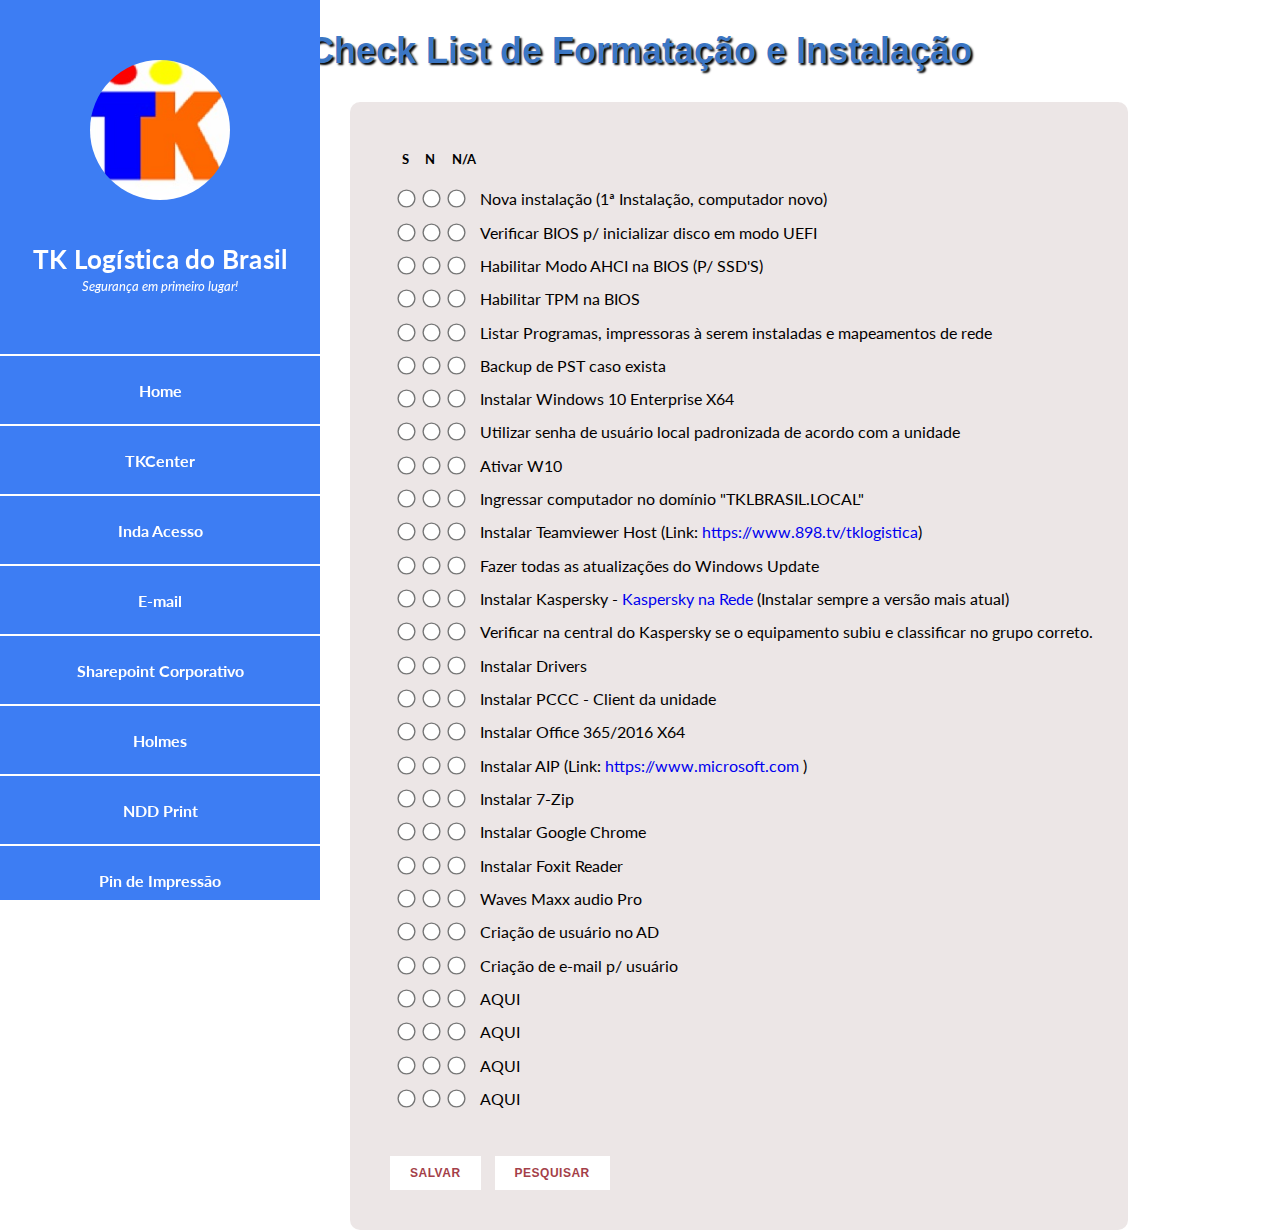
<file: checklist-instalacaoeFormatacao.html>
<!DOCTYPE html>
<html lang="pt-br">

<head>
    <meta charset="UTF-8">
    <meta http-equiv="X-UA-Compatible" content="IE=edge">
    <meta name="viewport" content="width=device-width, initial-scale=1.0">
    <title>Check List - Instalação e Formatação</title>
    <!-- Additional CSS Files -->
    <link rel="stylesheet" href="estilos/estiloFor.css">
    <!--<link rel="stylesheet" href="estilos/fontawesome.css" />-->
    <link rel="stylesheet" href="estilos/templatemo-style.css" />
    <!-- <link rel="stylesheet" href="estilos/owl.css" />-->
    <!-- <link rel="stylesheet" href="estilos/lightbox.css" />  -->
    <!-- FavIcon -->
    <link rel="shortcut icon" href="images/icones/favicon.ico" type="image/x-icon">

</head>

<body>
    <div class="responsive-nav">
        <i class="fa fa-bars" id="menu-toggle"></i>
        <div id="menu" class="menu">
            <i class="fa fa-times" id="menu-close"></i>
            <div class="container">
                <div class="image">
                    <a href="#"><img src="images/author-image.jpg" alt="" /></a>
                </div>
                <div class="author-content">
                    <h4>TK Logística do Brasil</h4>
                    <span>Segurança em primeiro lugar!</span>
                </div>
                <nav class="main-nav" role="navigation">
                    <ul class="main-menu">
                        <li><a href="./index.html">Home</a></li>
                        <li><a href="https://tkcenter.topdesk.net/tas/public/login/form" target="_blank">TKCenter</a>
                        </li>
                        <li><a href="http://tklsrvora08:4399/indaacesso/login.php" target="_blank">Inda Acesso</a></li>
                        <li><a href="https://www.office.com/?auth=2" target="_blank">E-mail</a></li>
                        <li><a href="https://tklbrasil0.sharepoint.com/sites/governancacorporativa/File%20Server/Forms/AllItems.aspx"
                                target="_blank">Sharepoint Corporativo</a></li>
                        <li><a href="https://app.holmesdoc.io/#/login" target="_blank">Holmes</a></li>
                        <li><a href="https://360.nddprint.com/login/company" target="_blank">NDD Print</a></li>
                        <li><a href="#">Pin de Impressão</a></li>
                        <li><a href="checklist-instalacaoeFormatacao.html">Check List - Instalação e Formatação</a></li>
                    </ul>
                </nav>
                <div class="social-network">
                    <ul class="soial-icons">
                        <li>
                            <a href="https://fb.com/templatemo"><i class="fa fa-facebook"></i></a>
                        </li>
                        <li>
                            <a href="#"><i class="fa fa-twitter"></i></a>
                        </li>
                        <li>
                            <a href="#"><i class="fa fa-linkedin"></i></a>
                        </li>
                        <li>
                            <a href="#"><i class="fa fa-dribbble"></i></a>
                        </li>
                        <li>
                            <a href="#"><i class="fa fa-rss"></i></a>
                        </li>
                    </ul>
                </div>
                <div class="copyright-text">
                    <p>Copyright &copy 2021 TKL Brasil</p>
                </div>
            </div>
        </div>
    </div>

    <h2> Check List de Formatação e Instalação</h2>
    <div id="formu">
        <form>
            <div class="nsd">
                <h4>&nbsp S &nbsp &nbsp N &nbsp &nbsp N/A</h4>
                <input type="radio" name="opcao1" value="op1">
                <input type="radio" name="opcao1" value="op2">
                <input type="radio" name="opcao1" value="op3"> <span class="margin-item">Nova instalação (1ª Instalação,
                    computador novo)</span>
            </div>
            <div class="nsd">
                <input type="radio" name="opcao2" value="op1">
                <input type="radio" name="opcao2" value="op2">
                <input type="radio" name="opcao2" value="op3"> <span class="margin-item">Verificar BIOS p/ inicializar
                    disco em modo UEFI</span>
            </div>
            <div class="nsd">
                <input type="radio" name="opcao3" value="op1">
                <input type="radio" name="opcao3" value="op2">
                <input type="radio" name="opcao3" value="op3"> <span class="margin-item">Habilitar Modo AHCI na BIOS (P/
                    SSD'S)</span>
            </div>
            <div class="nsd">
                <input type="radio" name="opcao4" value="op1">
                <input type="radio" name="opcao4" value="op2">
                <input type="radio" name="opcao4" value="op3"> <span class="margin-item">Habilitar TPM na BIOS</span>
            </div>
            <div class="nsd">
                <input type="radio" name="opcao5" value="op1">
                <input type="radio" name="opcao5" value="op2">
                <input type="radio" name="opcao5" value="op3"> <span class="margin-item">Listar Programas, impressoras à
                    serem instaladas e mapeamentos de rede</span>
            </div>
            <div class="nsd">
                <input type="radio" name="opcao6" value="op1">
                <input type="radio" name="opcao6" value="op2">
                <input type="radio" name="opcao6" value="op3"> <span class="margin-item">Backup de PST caso
                    exista</span>
            </div>
            <div class="nsd">
                <input type="radio" name="opcao7" value="op1">
                <input type="radio" name="opcao7" value="op2">
                <input type="radio" name="opcao7" value="op3"> <span class="margin-item">Instalar Windows 10 Enterprise
                    X64</span>
            </div>
            <div class="nsd">
                <input type="radio" name="opcao8" value="op1">
                <input type="radio" name="opcao8" value="op2">
                <input type="radio" name="opcao8" value="op3"> <span class="margin-item">Utilizar senha de usuário local
                    padronizada de acordo com a unidade</span>
            </div>
            <div class="nsd">
                <input type="radio" name="opcao9" value="op1">
                <input type="radio" name="opcao9" value="op2">
                <input type="radio" name="opcao9" value="op3"> <span class="margin-item">Ativar W10</span>
            </div>
            <div class="nsd">
                <input type="radio" name="opcao10" value="op1">
                <input type="radio" name="opcao10" value="op2">
                <input type="radio" name="opcao10" value="op3"> <span class="margin-item">Ingressar computador no
                    domínio "TKLBRASIL.LOCAL" </span>
            </div>
            <div class="nsd">
                <input type="radio" name="opcao11" value="op1">
                <input type="radio" name="opcao11" value="op2">
                <input type="radio" name="opcao11" value="op3"> <span class="margin-item"> Instalar Teamviewer Host
                    (Link: <a href="https://www.898.tv/tklogistica">https://www.898.tv/tklogistica</a>) </span>
            </div>
            <div class="nsd">
                <input type="radio" name="opcao12" value="op1">
                <input type="radio" name="opcao12" value="op2">
                <input type="radio" name="opcao12" value="op3"> <span class="margin-item"> Fazer todas as atualizações
                    do Windows Update </span>
            </div>
            <div class="nsd">
                <input type="radio" name="opcao13" value="op1">
                <input type="radio" name="opcao13" value="op2">
                <input type="radio" name="opcao13" value="op3"> <span class="margin-item"> Instalar Kaspersky - <a
                        href="\\172.24.0.5\klshare\PkgInst">Kaspersky na Rede</a> (Instalar sempre a versão mais atual)
                </span>
            </div>
            <div class="nsd">
                <input type="radio" name="opcao14" value="op1">
                <input type="radio" name="opcao14" value="op2">
                <input type="radio" name="opcao14" value="op3"> <span class="margin-item"> Verificar na central do
                    Kaspersky se o equipamento subiu e classificar no grupo correto. </span>
            </div>
            <div class="nsd">
                <input type="radio" name="opcao15" value="op1">
                <input type="radio" name="opcao15" value="op2">
                <input type="radio" name="opcao15" value="op3"> <span class="margin-item"> Instalar Drivers </span>
            </div>
            <div class="nsd">
                <input type="radio" name="opcao16" value="op1">
                <input type="radio" name="opcao16" value="op2">
                <input type="radio" name="opcao16" value="op3"> <span class="margin-item"> Instalar PCCC - Client da
                    unidade </span>
            </div>
            <div class="nsd">
                <input type="radio" name="opcao17" value="op1">
                <input type="radio" name="opcao17" value="op2">
                <input type="radio" name="opcao17" value="op3"> <span class="margin-item"> Instalar Office 365/2016 X64
                </span>
            </div>
            <div class="nsd">
                <input type="radio" name="opcao18" value="op1">
                <input type="radio" name="opcao18" value="op2">
                <input type="radio" name="opcao18" value="op3"> <span class="margin-item"> Instalar AIP (Link: <a
                        href="https://www.microsoft.com/en-us/download/details.aspx?id=53018">https://www.microsoft.com</a>
                    ) </span>
            </div>
            <div class="nsd">
                <input type="radio" name="opcao19" value="op1">
                <input type="radio" name="opcao19" value="op2">
                <input type="radio" name="opcao19" value="op3"> <span class="margin-item"> Instalar 7-Zip </span>
            </div>
            <div class="nsd">
                <input type="radio" name="opcao20" value="op1">
                <input type="radio" name="opcao20" value="op2">
                <input type="radio" name="opcao20" value="op3"> <span class="margin-item"> Instalar Google Chrome
                </span>
            </div>
            <div class="nsd">
                <input type="radio" name="opcao21" value="op1">
                <input type="radio" name="opcao21" value="op2">
                <input type="radio" name="opcao21" value="op3"> <span class="margin-item"> Instalar Foxit Reader </span>
            </div>
            <div class="nsd">
                <input type="radio" name="opcao22" value="op1">
                <input type="radio" name="opcao22" value="op2">
                <input type="radio" name="opcao22" value="op3"> <span class="margin-item"> Waves Maxx audio Pro </span>
            </div>
            <div class="nsd">
                <input type="radio" name="opcao23" value="op1">
                <input type="radio" name="opcao23" value="op2">
                <input type="radio" name="opcao23" value="op3"> <span class="margin-item"> Criação de usuário no AD
                </span>
            </div>
            <div class="nsd">
                <input type="radio" name="opcao24" value="op1">
                <input type="radio" name="opcao24" value="op2">
                <input type="radio" name="opcao24" value="op3"> <span class="margin-item"> Criação de e-mail p/ usuário
                </span>
            </div>
            <div class="nsd">
                <input type="radio" name="opcao5" value="op1">
                <input type="radio" name="opcao5" value="op2">
                <input type="radio" name="opcao5" value="op3"> <span class="margin-item"> AQUI </span>
            </div>
            <div class="nsd">
                <input type="radio" name="opcao5" value="op1">
                <input type="radio" name="opcao5" value="op2">
                <input type="radio" name="opcao5" value="op3"> <span class="margin-item"> AQUI </span>
            </div>
            <div class="nsd">
                <input type="radio" name="opcao5" value="op1">
                <input type="radio" name="opcao5" value="op2">
                <input type="radio" name="opcao5" value="op3"> <span class="margin-item"> AQUI </span>
            </div>
            <div class="nsd">
                <input type="radio" name="opcao5" value="op1">
                <input type="radio" name="opcao5" value="op2">
                <input type="radio" name="opcao5" value="op3"> <span class="margin-item"> AQUI </span>
            </div>
            <br>
            <div class="butto">
                <button type="submit" name="btSalvar">Salvar</button>
            </div>
            <div class="butto">
                <button type="submit" name="btPesquisar">Pesquisar</button>
            </div>

        </form>
    </div>
</body>

</html>
<!--




-->
</file>
<file: estilos/estiloFor.css>
/* ======================================================================== */
/* CORPO */



h2 {
    font-family: Impact, Haettenschweiler, 'Arial Narrow Bold', sans-serif;
    text-align: center;
    color: rgb(59, 118, 196);
    text-shadow: 2px 2px 2px black;
    font-size: 27pt;
}

/* ======================================================================== */
/* FORMULÁRIO */

div#formu {
    background-color: #5519191c;
    max-width: 1000px;
    width: auto;
    padding: 35px;
    margin: auto;
    left: 350px;
    color: rgb(2, 0, 0);
    border-radius: 10px;
    position: absolute;
    line-height: 25pt;
}

div#formu h4 {
    font-size: 10pt;
    color: black;
    line-height: 10px;
}

div#formu a:hover {
    color: rgba(253, 2, 2, 0.603);
    transition: 0.5s;
}

div#formu input {
    transform: scale(1.4);
}

div#formu div.nsd { 
    margin-left: 10px;
}

span.margin-item {
    margin-left: 10px;
}

/* ======================================================================== */
/* BOTÃO */
div.butto {   
    padding: 5px; 
    display: inline-block;

}

div.butto :hover {
    transition: 2s;
    background-color: #2b6fc9;
    color: rgb(252, 248, 248);
}
/*
div.nsd {    
  
    width: auto;
    display: inline-block;
    position: relative;
    color: white;
    text-align: left;
    left: 0;
    */
    
}
</file>
<file: estilos/templatemo-style.css>
/*

Reflux Template

https://templatemo.com/tm-531-reflux

*/

@import url(fontawesome.css);
@import url("https://fonts.googleapis.com/css?family=Lato:100,300,400,700,900");
body {
    font-family: 'Lato', sans-serif;
}

#page-wraper {
    background: url(../images/page-bg.jpg) no-repeat center center fixed;
    -webkit-background-size: cover;
    -moz-background-size: cover;
    -o-background-size: cover;
    background-size: cover;
    width: 100%;
}


/* Basic */

body {
    overflow-x: hidden;
}

input,
select,
textarea {
    outline: none;
}

a,
a:hover {
    text-decoration: none;
}

p {
    font-size: 16px;
    line-height: 24px;
    color: #fff;
}

h4 {
    font-size: 26px;
    font-weight: 700;
    color: #fff;
    letter-spacing: 0.25px;
}

img {
    width: 100%;
    overflow: hidden;
}

ul {
    padding: 0;
    margin: 0;
    list-style: none;
}

ul li {
    display: inline-block;
}

html {
    -webkit-box-sizing: border-box;
    -moz-box-sizing: border-box;
    box-sizing: border-box;
}

*,
*:before,
*:after {
    -webkit-box-sizing: inherit;
    -moz-box-sizing: inherit;
    box-sizing: inherit;
}

.clearfix {
    zoom: 1;
}

.clearfix:before,
.clearfix:after {
    content: "";
    display: table;
}

.clearfix:after {
    clear: both;
}

.container {
    margin: 0 auto;
}

.main-nav {
    text-align: center;
}

.main-nav li:last-child a {
    border-bottom: 2px solid #fff;
}

.main-nav li {
    display: block;
}

.main-nav li a {
    height: 70px;
    line-height: 70px;
    display: inline-block;
    font-size: 16px;
    font-weight: 700;
    color: #fff;
    width: 100%;
    transition: all 0.5s;
    border-top: 2px solid #fff;
}

.main-nav li:hover a,
.main-nav li.active a {
    background: #fff;
    color: #f3730b;
}

/* Sidebar Menu */

.menu .image {
    margin-top: 60px;
}

.menu .image img {
    width: 140px;
    height: 140px;
    border-radius: 50%;
    text-align: center;
}

.menu .author-content {
    margin: 40px 0px 60px 0px;
}

.menu .author-content h4 {
    margin-bottom: 0px;
}

.menu .author-content span {
    font-size: 13px;
    font-style: italic;
    color: #fff;
}

.menu .social-network {
    margin-top: 60px;
}

.menu .social-network ul li {
    margin: 0 3px;
}

.menu .social-network ul li a {
    width: 40px;
    height: 40px;
    display: inline-block;
    text-align: center;
    line-height: 40px;
    background-color: rgba(0, 0, 0, 0.2);
    color: #fff;
    font-size: 14px;
    transition: all 0.5s;
}

.menu .social-network ul li a:hover {
    background-color: #fff;
    color: #a43f49;
}

.menu .copyright-text {
    position: relative;
    margin-top: 60px;
}

.menu .copyright-text p {
    border-top: 1px solid rgba(250, 250, 250, 0.1);
    display: inline-block;
    width: 100%;
    padding-left: 30px;
    padding-right: 30px;
    padding-top: 30px;
    font-size: 13px;
}

.menu:before,
.menu:after {
    content: "";
    display: table;
}

.menu:after {
    clear: both;
}

.menu a {
    text-decoration: none;
    color: inherit;
}

.menu {
    text-align: center;
}

.menu::-webkit-scrollbar {
    display: none;
}

.menu {
    left: 10%;
  -webkit-transition: -webkit-transform 233ms cubic-bezier(0, 0, 0.21, 1);
  -webkit-overflow-scrolling: touch;
  background-color: #3d7df3;
  box-sizing: border-box;
  height: 100vh;  
  max-height: 100vh !important;
  max-width: 80vw !important;
  min-width: 45px !important;
  outline: none;
  overflow-x: hidden !important;
  overflow-y: auto !important;
  padding: 0;
  position: fixed !important;
  top: calc(0px);  
  width: 20%;
  will-change: transform;
  z-index: 9999 !important;
}

.menu-toggle {
  color: #fff;
  cursor: pointer;
  font-size: 25px;
  position: fixed;
  right: 25px;
  top: 25px;
  background-color: red;
}

#menu-toggle {
    z-index: 999;
    cursor: pointer;
    position: fixed;
    top: 0;
    left: 0;
    color: #3f46a4;
    background-color: #fff;
    width: 60px;
    height: 60px;
    text-align: center;
    display: inline-block;
    line-height: 60px;
}

.menu-close {
  cursor: pointer;
}

#menu-close {
    cursor: pointer;
    text-align: right;
    color: #a43f49;
    background-color: #fff;
    width: 100%;
    height: 60px;
    text-align: center;
    display: inline-block;
    line-height: 60px;
}


/* Section */

.section {
    color: #fff;
    width: 55%;
    right: 10%;
    left: 35%;
    position: relative;
    min-height: 100vh;
    padding-bottom: 80px;
    border-bottom: 3px solid rgba(250, 250, 250, 0.25);
}

.section-heading {
    text-align: center;
    padding: 80px 45px;
}

.section-heading h2 {
    font-size: 32px;
    font-weight: 700;
    color: #fff;
}

.section-heading .line-dec {
    width: 60px;
    height: 3px;
    background-color: #a43f49;
    margin: 10px auto;
}

.section-heading span {
    margin-top: 5px;
    font-size: 16px;
    color: #fff;
    letter-spacing: 0.5px;
}


/* Buttons */

.white-button a {
    display: inline-block;
    padding: 12px 20px;
    background-color: #fff;
    color: #a43f49;
    font-size: 13px;
    font-weight: 800;
    letter-spacing: 0.5px;
    text-transform: uppercase;
    transition: all 0.5s;
}

.white-button a:hover {
    background-color: #a43f49;
    color: #fff;
}

button {
    display: inline-block;
    padding: 10px 20px;
    background-color: #fff;
    color: #a43f49;
    font-size: 12px;
    font-weight: 800;
    letter-spacing: 0.5px;
    text-transform: uppercase;
    transition: all 0.5s;
    border: none;
    outline: none;
    cursor: pointer;
}

button:hover {
    outline: none;
    background-color: #a43f49;
    color: #fff;
}


/* Left & Right Post */

.right-image-post {
    margin-top: 60px;
    padding-top: 60px;
    border-top: 2px solid rgba(250, 250, 250, 0.1);
}

.left-image img,
.right-image img {
    border-radius: 5px;
}

.right-image-post h4,
.left-image-post h4 {
    margin-top: 30px;
}

.right-image-post p,
.left-image-post p {
    margin-top: 20px;
}

.right-image-post .white-button,
.left-image-post .white-button {
    margin-top: 30px;
}


/* Services */

.my-services .col-md-6 {
    padding-left: 5px;
    padding-right: 5px;
}

.service-item {
    margin-bottom: 10px;
    padding: 50px;
    background-color: rgba(250, 250, 250, 0.1);
    transition: all 0.5s;
}

.service-item h4 {
    transition: all 0.5s;
}

.service-item p {
    transition: all 0.5s;
}

.service-item:hover {
    background-color: rgba(250, 250, 250, 1);
}

.service-item:hover h4 {
    color: #1e1e1e;
}

.service-item:hover p {
    color: #4a4a4a;
}

.service-item .service-icon {
    width: 70px;
    height: 70px;
    display: inline-block;
    margin-bottom: 30px;
    background-size: cover;
    background-repeat: no-repeat;
    transition: all 0.5s;
}

.service-item .first-service-icon {
    background-image: url(../images/first-white-icon.png);
}

.service-item:hover .first-service-icon {
    background-image: url(../images/first-main-icon.png);
}

.service-item .second-service-icon {
    background-image: url(../images/second-white-icon.png);
}

.service-item:hover .second-service-icon {
    background-image: url(../images/second-main-icon.png);
}

.service-item .third-service-icon {
    background-image: url(../images/third-white-icon.png);
}

.service-item:hover .third-service-icon {
    background-image: url(../images/third-main-icon.png);
}

.service-item .fourth-service-icon {
    background-image: url(../images/fourth-white-icon.png);
}

.service-item:hover .fourth-service-icon {
    background-image: url(../images/fourth-main-icon.png);
}


/* My Work */

section.my-work .section-heading {
    text-align: center;
    padding: 80px 45px 50px 45px;
}

.isotope-wrapper {
    position: relative;
    width: 100%;
    margin: auto;
}

.isotope-toolbar input[type="radio"] {
    display: none;
}

.isotope-toolbar span {
    text-transform: capitalize;
    display: inline-block;
    margin-right: 15px;
    padding-bottom: 3px;
    font-size: 15px;
    font-weight: 700;
    border-bottom: 2px solid transparent;
    transform: ease-in-out 0.5s;
    cursor: pointer;
}

.isotope-toolbar input[type="radio"]:checked + span {
    color: #a43f49;
    border-bottom: 2px solid #a43f49;
}

.isotope-box {
    position: relative;
    width: 100%;
}

.isotope-toolbar {
    text-align: center;
    margin: 10px;
}

.isotope-toolbar p {
    border-top: 1px solid #fff;
    padding-top: 15px;
}

.isotope-toolbar a {
    color: #fff;
}

.isotope-item {
    position: relative;
    width: 48%;
    margin: 1%;
    border-bottom: 2px solid rgba(250,250,250,0.1);
    padding-bottom: 30px;
    margin-bottom: 30px;
}

.isotope-item img {
    top: 0;
    left: 0;
    width: 100%;
    height: 100%;
    border-radius: 5px;
}

.lazyload {
    background: #f7f7f7;
}

.lazyloading {
    background: #f7f7f7 url(//afarkas.github.io/lazysizes/assets/imgs/loader.gif) no-repeat center;
    min-height: 60px;
}

figure.snip1321 {
  overflow: hidden;
  text-align: center;
  -webkit-perspective: 50em;
  perspective: 50em;
}
figure.snip1321 * {
  -webkit-box-sizing: padding-box;
  box-sizing: padding-box;
  -webkit-transition: all 0.2s ease-out;
  transition: all 0.2s ease-out;
}
figure.snip1321 figcaption {
  top: 50%;
  left: 20px;
  right: 20px;
  position: absolute;
  opacity: 0;
  z-index: 1;
}
figure.snip1321 h4 {
    margin-top: 15px;
  margin-bottom: 5px;
  color: #232323;
}
figure.snip1321 span {
    font-size: 14px;
    font-style: italic;
    display: block;
    color: #7a7a7a;
}
figure.snip1321 i {
  position: relative!important;
  font-size: 18px;
  background-color: #a43f49;
  width: 40px;
  height: 40px;
  display: inline-block;
  text-align: center;
  line-height: 40px;
  border-radius: 5px;
  color: #fff;
}
figure.snip1321:after {
  background-color: #ffffff;
  position: absolute;
  content: "";
  display: block;
  top: 20px;
  left: 20px;
  right: 20px;
  bottom: 20px;
  -webkit-transition: all 0.4s ease-in-out;
  transition: all 0.4s ease-in-out;
  -webkit-transform: rotateX(-90deg);
  transform: rotateX(-90deg);
  -webkit-transform-origin: 50% 50%;
  -ms-transform-origin: 50% 50%;
  transform-origin: 50% 50%;
  opacity: 0;
}
figure.snip1321 a {
  left: 0;
  right: 0;
  top: 0;
  bottom: 0;
  z-index: 1;
}
figure.snip1321:hover figcaption,
figure.snip1321.hover figcaption {
  -webkit-transform: translateY(-50%);
  transform: translateY(-50%);
  opacity: 1;
  -webkit-transition-delay: 0.2s;
  transition-delay: 0.2s;
}
figure.snip1321:hover:after,
figure.snip1321.hover:after {
  -webkit-transform: rotateX(0);
  transform: rotateX(0);
  opacity: 0.9;
}


/* Contact Me */

section.contact-me {
    border-bottom: none;
}

#contact input {
    background-color: rgba(250,250,250,0.1);
    border: 1px solid rgba(250,250,250,1);
    border-radius: 0px;
    margin-bottom: 30px;
    color: #fff;
    font-size: 14px;
    height: 40px;
    line-height: 40px;
    width: 100%;
    padding-left: 15px;
}

#contact input:focus {
    outline: none;
    box-shadow: none;
}

#contact textarea {
    background-color: rgba(250,250,250,0.1);
    border: 1px solid rgba(250,250,250,1);
    border-radius: 0px;
    margin-bottom: 30px;
    color: #fff;
    font-size: 14px;
    height: 180px;
    max-height: 220px;
    line-height: 40px;
    width: 100%;
    padding-left: 15px;
}

#contact textarea:focus {
    outline: none;
    box-shadow: none;
}

#contact {
    text-align: center;
}

@media screen and (max-width: 1680px) {
    .menu {
        left: 5%;
    }

    .section {
        color: #fff;
        width: 65%;
        right: 5%;
        left: 30%;
    }
}

@media screen and (max-width: 1680px) and (min-width: 846px) { 
    .menu .social-network ul li a {
        width: 36px;
        height: 36px;
        line-height: 36px;
    }

    .menu .social-network ul li {
        margin: 0;
    }

    .menu .image {
        margin-top: 60px;
    }
}

@media screen and (max-width: 1280px) {
    .menu {
        left: 0%;
    }

    .right-image-post h4,
    .left-image-post h4 {
        margin-top: 0px;
    }

    .right-image-post p,
    .left-image-post p {
        margin-top: 15px;
    }

    .right-image-post .white-button,
    .left-image-post .white-button {
        margin-top: 25px;
    }

}

.menu .container {
    padding-left: 0;
    padding-right: 0;
}

@media screen and (max-width: 1280px) and (min-width: 846px) {
    .menu {
        width: 25%;
    }
}

#menu-toggle,
#menu-close {
    display: none;
}  

@media screen and (max-width: 845px) {        
    #menu-toggle,
    #menu-close {
        display: inline-block;
    }    

    .menu {        
        width: 320px;
        -webkit-transform: translateX(-100%) !important;
        transform: translateX(-100%) !important;
        transition: -webkit-transform 233ms cubic-bezier(0, 0, 0.21, 1);
        transition: transform 233ms cubic-bezier(0, 0, 0.21, 1);
        transition: transform 233ms cubic-bezier(0, 0, 0.21, 1), -webkit-transform 233ms cubic-bezier(0, 0, 0.21, 1);
    }

    .menu .image {
        margin-top: 40px;        
    }

    .menu .image img {
        width: 120px;
        height: 120px;
    }

    .menu .author-content {
        margin: 20px 0px 40px 0px;
    }

    .menu .container {
        padding-left: 15px;
        padding-right: 15px;
    }

    .menu.open {
        display: inline-block;
        -webkit-transform: translateX(0) !important;
                transform: translateX(0) !important;
    }

    .responsive-nav {
        display: inline-block;
    }
    .section {
        width: 94%;
        right: 3%;
        left: 3%;
    }
    .isotope-item {
        width: 94%;
        margin: 3%;
    }
    .left-image-post img {
        margin-bottom: 30px;
    }
    .right-image-post img {
        margin-top: 30px;
    }
    .isotope-item {
        border-bottom: none;
        text-align: center;
    }
    .isotope-toolbar {
        margin-bottom: 20px;
    }
}
</file>
